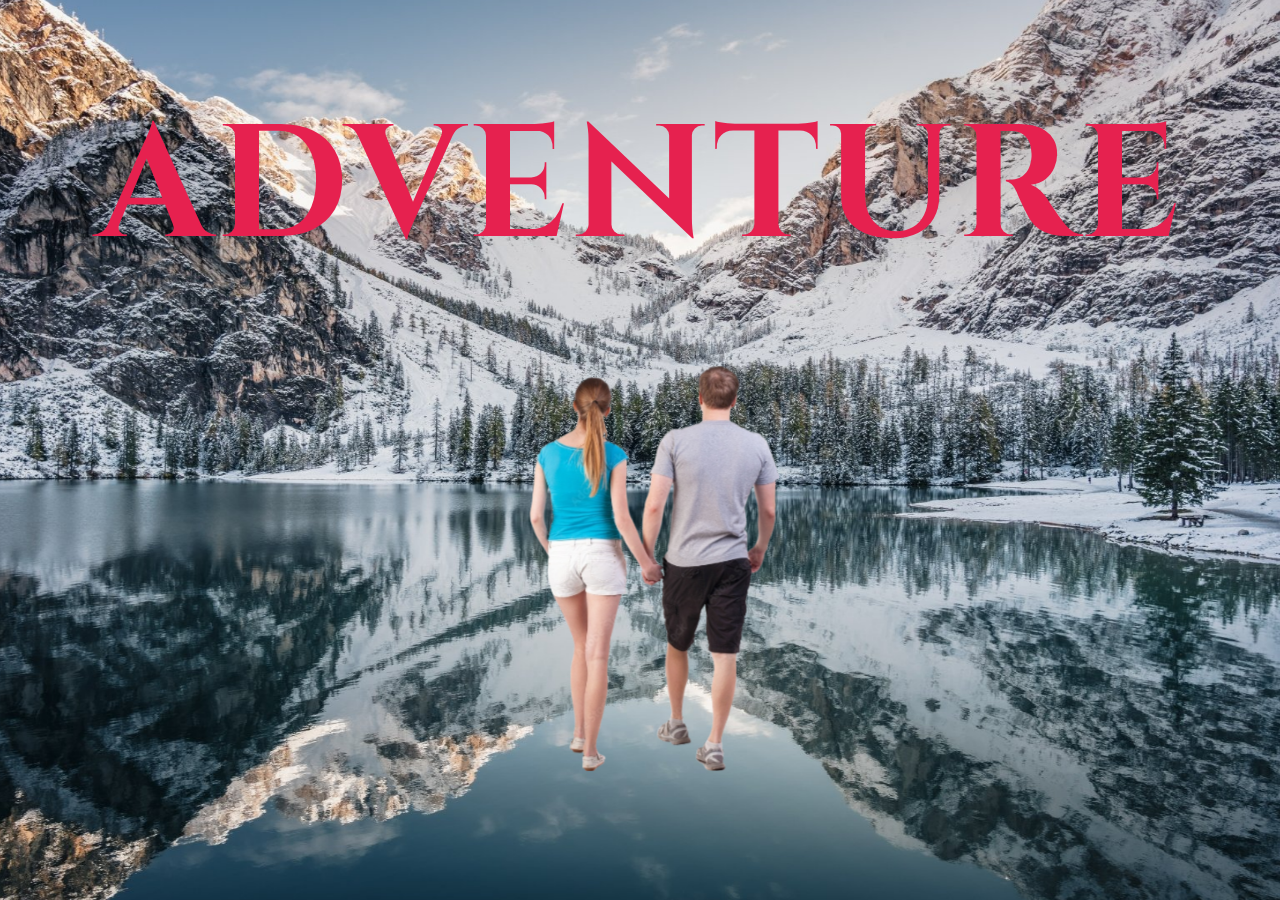
<file: index.html>
<!DOCTYPE html>
<html lang="en">
<head>
    <meta charset="UTF-8">
    <meta name="viewport" content="width=device-width, initial-scale=1.0">
    <title>Parallax Effect</title>
    <link rel="stylesheet" href="style.css">

    <link href="https://fonts.googleapis.com/css2?family=Cinzel:wght@400..900&display=swap" rel="stylesheet" class="hello">
</head>
<body>
    <div id="wrapper">

        <div class="container">
            <img src="b.png" class="background" width="2000px" height=1200px">
            <img src="for.png" class="foreground">
            <h1>ADVENTURE</h1>
        </div>

        <section>
            <h2 class="secHeading">Adventure Time</h2>
            <p class="text">Lorem ipsum dolor, sit amet consectetur adipisicing elit. Quaerat similique quod consectetur labore esse doloribus distinctio aperiam quos sequi natus, repudiandae hic quidem, voluptates impedit saepe, repellendus ratione est veniam? Lorem ipsum dolor sit amet consectetur adipisicing elit. Voluptate vero maiores sed nam nostrum unde dicta eaque praesentium! Incidunt deleniti sint iusto debitis dicta atque eaque error animi beatae quisquam.
                <br> <br>
                Lorem ipsum dolor sit amet consectetur, adipisicing elit. Excepturi quo, modi natus molestias commodi dolores praesentium consequatur quisquam debitis ullam quae, cumque sed necessitatibus doloribus dignissimos atque ea numquam repudiandae. Lorem ipsum dolor sit amet consectetur adipisicing elit. Facilis asperiores laborum accusantium error, qui a nostrum consequuntur, in eaque cumque animi nesciunt quam exercitationem ab sequi vel temporibus saepe beatae!
            </p>

            <div class="bg bg1">
                <h2 class="desc">BIKING</h2>

            </div>

            <p class="text">Lorem ipsum dolor, sit amet consectetur adipisicing elit. Quaerat similique quod consectetur labore esse doloribus distinctio aperiam quos sequi natus, repudiandae hic quidem, voluptates impedit saepe, repellendus ratione est veniam? Lorem ipsum dolor sit amet consectetur adipisicing elit. Voluptate vero maiores sed nam nostrum unde dicta eaque praesentium! Incidunt deleniti sint iusto debitis dicta atque eaque error animi beatae quisquam.
                <br> <br>
                Lorem ipsum dolor sit amet consectetur, adipisicing elit. Excepturi quo, modi natus molestias commodi dolores praesentium consequatur quisquam debitis ullam quae, cumque sed necessitatibus doloribus dignissimos atque ea numquam repudiandae. Lorem ipsum dolor sit amet consectetur adipisicing elit. Facilis asperiores laborum accusantium error, qui a nostrum consequuntur, in eaque cumque animi nesciunt quam exercitationem ab sequi vel temporibus saepe beatae!
            </p>

            <div class="bg bg2">
                <h2 class="desc">PARA GLIDING</h2>

            </div>

            <p class="text">Lorem ipsum dolor, sit amet consectetur adipisicing elit. Quaerat similique quod consectetur labore esse doloribus distinctio aperiam quos sequi natus, repudiandae hic quidem, voluptates impedit saepe, repellendus ratione est veniam? Lorem ipsum dolor sit amet consectetur adipisicing elit. Voluptate vero maiores sed nam nostrum unde dicta eaque praesentium! Incidunt deleniti sint iusto debitis dicta atque eaque error animi beatae quisquam.
                <br> <br>
                Lorem ipsum dolor sit amet consectetur, adipisicing elit. Excepturi quo, modi natus molestias commodi dolores praesentium consequatur quisquam debitis ullam quae, cumque sed necessitatibus doloribus dignissimos atque ea numquam repudiandae. Lorem ipsum dolor sit amet consectetur adipisicing elit. Facilis asperiores laborum accusantium error, qui a nostrum consequuntur, in eaque cumque animi nesciunt quam exercitationem ab sequi vel temporibus saepe beatae!
            </p>


            <div class="bg bg3">
                <h2 class="desc">SURFING</h2>

            </div>

            <p class="text">Lorem ipsum dolor, sit amet consectetur adipisicing elit. Quaerat similique quod consectetur labore esse doloribus distinctio aperiam quos sequi natus, repudiandae hic quidem, voluptates impedit saepe, repellendus ratione est veniam? Lorem ipsum dolor sit amet consectetur adipisicing elit. Voluptate vero maiores sed nam nostrum unde dicta eaque praesentium! Incidunt deleniti sint iusto debitis dicta atque eaque error animi beatae quisquam.
                <br> <br>
                Lorem ipsum dolor sit amet consectetur, adipisicing elit. Excepturi quo, modi natus molestias commodi dolores praesentium consequatur quisquam debitis ullam quae, cumque sed necessitatibus doloribus dignissimos atque ea numquam repudiandae. Lorem ipsum dolor sit amet consectetur adipisicing elit. Facilis asperiores laborum accusantium error, qui a nostrum consequuntur, in eaque cumque animi nesciunt quam exercitationem ab sequi vel temporibus saepe beatae!
            </p>

        </section>

    </div>
</body>
</html>
</file>
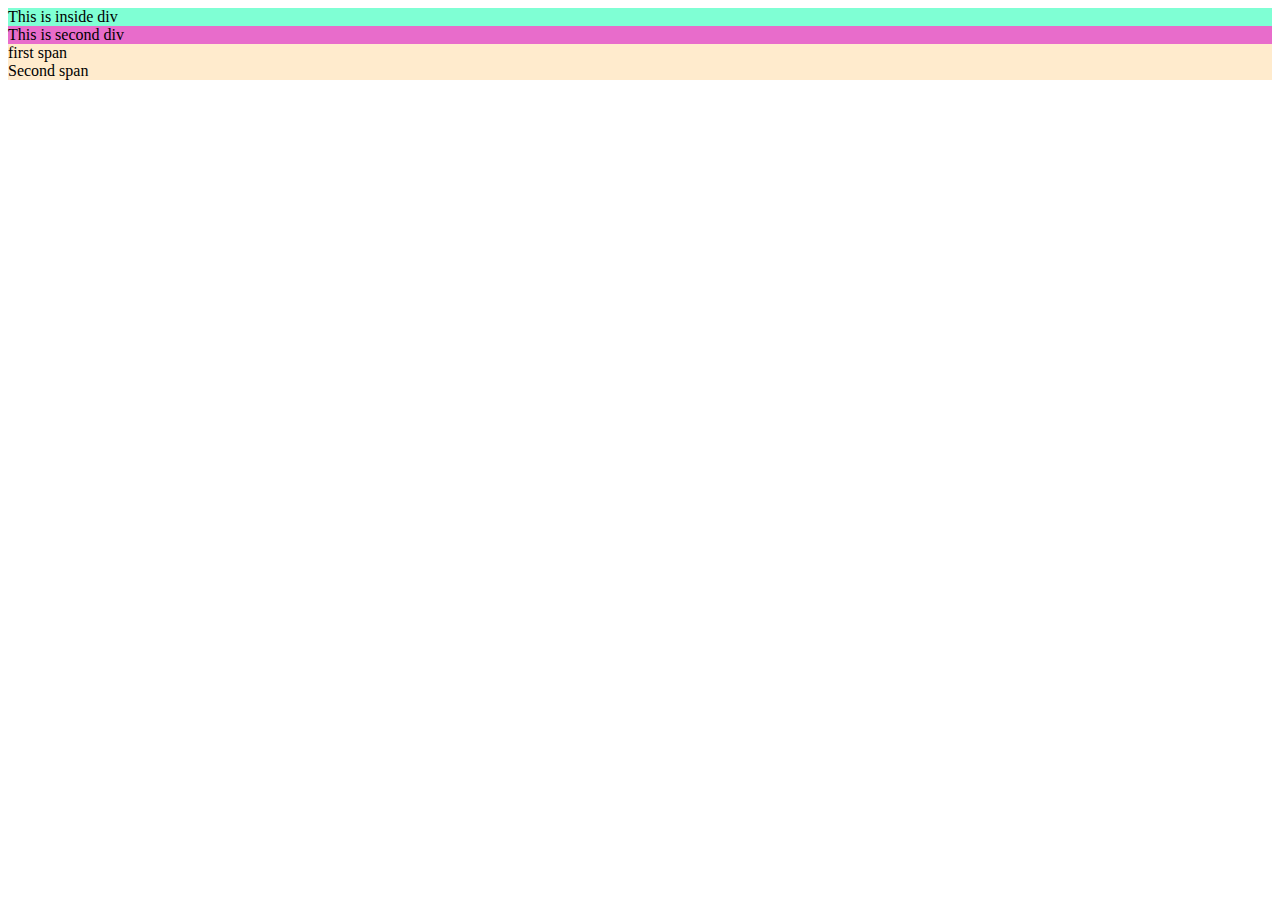
<file: divspan.html>
<!DOCTYPE html>
<html lang="en">
<head>
    <meta charset="UTF-8">
    <meta name="viewport" content="width=device-width, initial-scale=1.0">
    <title>Document</title>
    <style>
        .divclass{
            background-color: aquamarine; 
            /* display: inline; */
        }
        #seconddiv{
            background-color: rgb(232, 108, 203);
        }
        span{
            background-color: blanchedalmond;
            display: block;
        }
    </style>
</head>
<body>
    
    <div class="divclass">This is inside div</div>
    <div id="seconddiv">This is second div</div>
    <span>first span</span>
    <span>Second span</span>


</body>
</html>
</file>
<file: style.css>
*{
    margin: 0;
    padding: 0;
    box-sizing: border-box;
}

#wrapper{
    height: 100vh;
    overflow-x: hidden;
    /* overflow-y: auto; */
    perspective: 10px;

}

.container{
    position: relative;
    display: flex;
    justify-content: center;
    align-items: center;
    height: 100%;
    transform-style: preserve-3d;
    z-index: -1;

}

.background{
    transform: translateZ(-40px) scale(4);
    
}

.foreground {
    transform: translateZ(-20px) scale(2.5);
    position: absolute;
    z-index: -1;
    top: 60%; /* Adjust this value as needed */
}

.background,.foreground{
    position:absolute;
    z-index: -1; 
    /* object-fit: cover; */
}

.hello{
    font-family: "Cinzel", serif;
    font-optical-sizing: auto;
    font-weight:500;
    font-style: normal;
}

h1{
    position:absolute;
    /* left: 50%; */
    top: 5rem;
    
    
    letter-spacing: 4px;
    font-size: 10rem;
    color: rgb(230, 33, 79);
    text-shadow: 0,0,10px rgba(0,0,0,0.3);
    font-family:"Cinzel", serif;

}

section{
    background-color: rgb(45,45,45);
    color: white;
    padding: 5rem 0;
}

.secHeading{
    font-size: 5rem;
    padding: 0 10rem;
}

.text{
    font-size: 1.5rem;
    padding: 0 10rem;
    margin: 5rem 0;

}

.bg{
    position: relative;
    width: 100%;
    background-attachment: fixed;
    background-size: cover;
    background-position: center;
    height: 500px;
}

.desc{
    font-family:"Cinzel", serif;
    position: absolute;
    background-color: rgba(208, 32, 32, 0.841);
    padding: 0.5rem 2.5rem;
    top: 50%;
    left: 50%;
    transform: translateX(-50%) translateY(-50%);
    color: black;
    font-size: 3.5rem;
    font-weight: 600;
}

.bg1{
    background-image: url(biking.png);
}
.bg2{
    background-image: url(para.png);
}
.bg3{
    background-image: url(surfing2.png);
}
</file>
